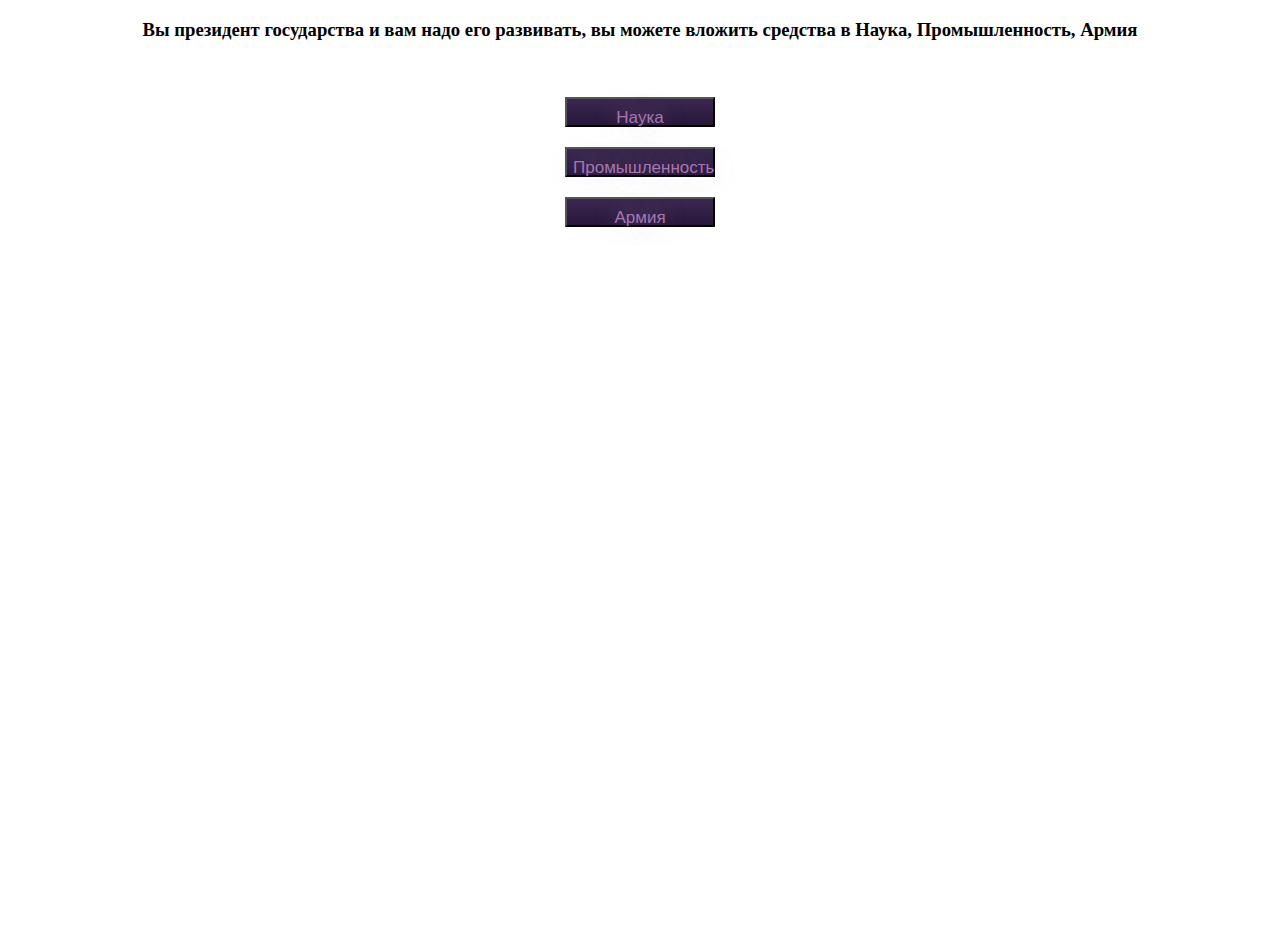
<file: index.html>
<!DOCTYPE html>
<html lang="en">
<head>
  <meta charset="UTF-8">
  <meta http-equiv="X-UA-Compatible" content="IE=edge">
  <meta name="viewport" content="width=device-width, initial-scale=1.0">
  <link rel="stylesheet" href="style.css">
  <script src="answers.js"></script>
  
  <title>Buttons: Choose Your Story 1.0.0</title>
</head>

<body>
  <h3 id="text_0"></h1>
    <br>
    
    <script src="script.js"></script>
</body>
</html>
</file>
<file: style.css>
body {
  height: 100vh;
  text-align: center;
}

button {
width: 150px;
height: 30px;
text-decoration: none;
padding-top: 9px;
color: #a675b3;
text-align: center;
line-height: 20px;
display: block;
margin: 20px auto;
font: normal 17px arial;
}

button:not(.active) {
background-image: linear-gradient(#3b2751, #271739);
text-shadow: 0 0 21px rgba(223, 206, 228, 0.5), 0 -1px 0 #311d47;
}

button:not(.active):focus {
  background-image: linear-gradient(#4a8ec1, #7cc4ea);
}
</file>
